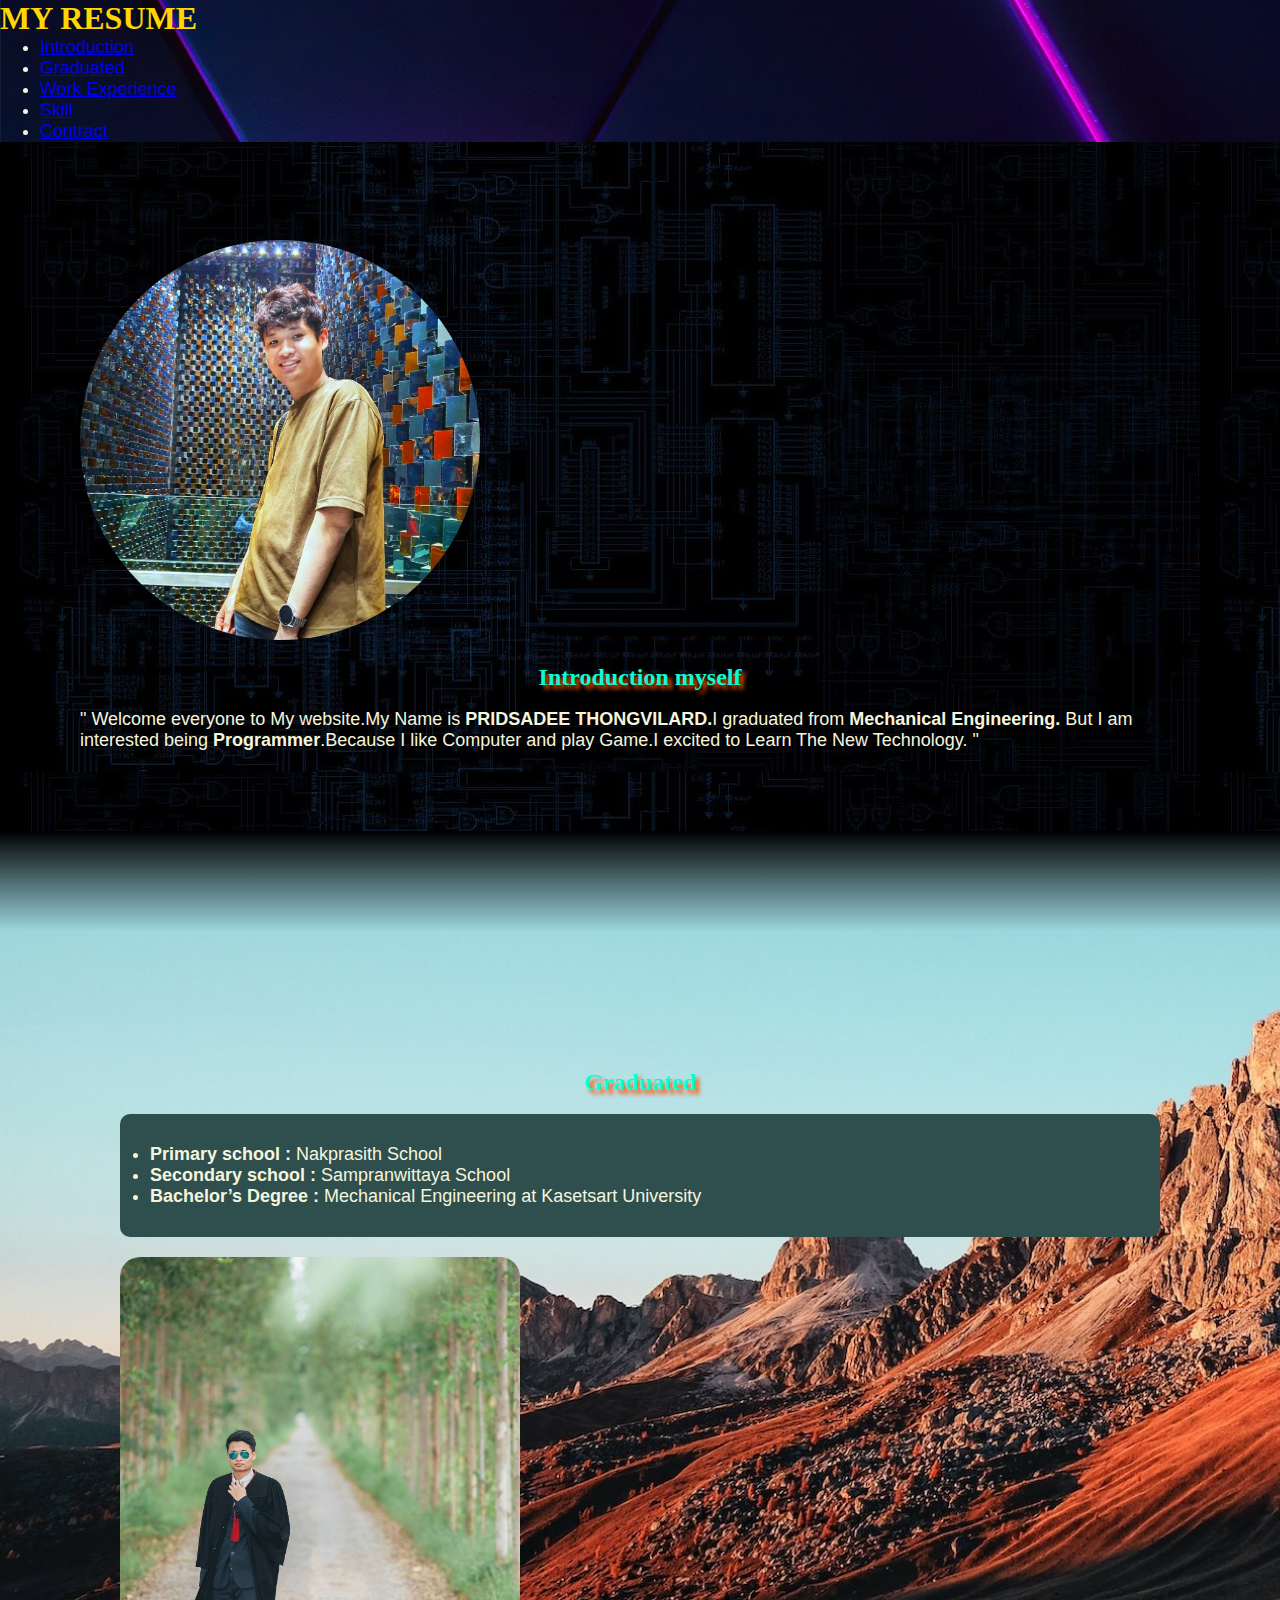
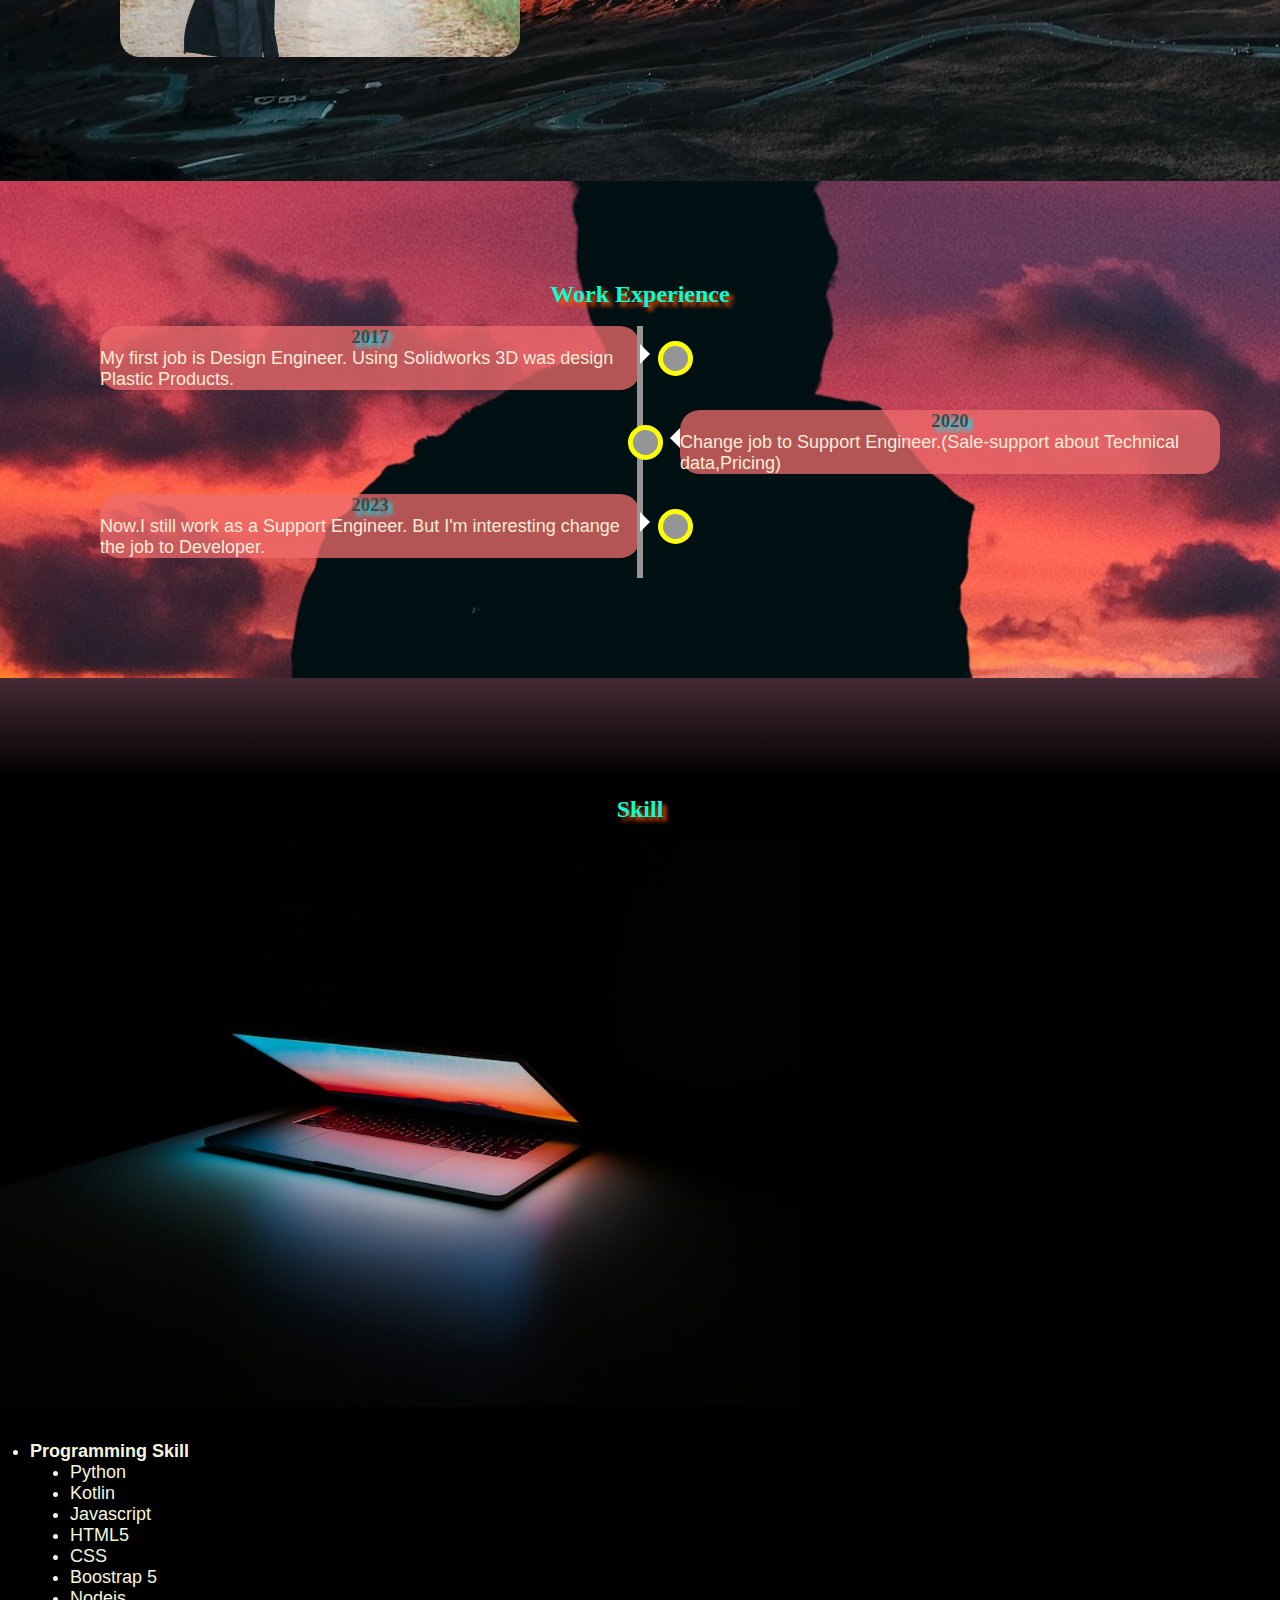
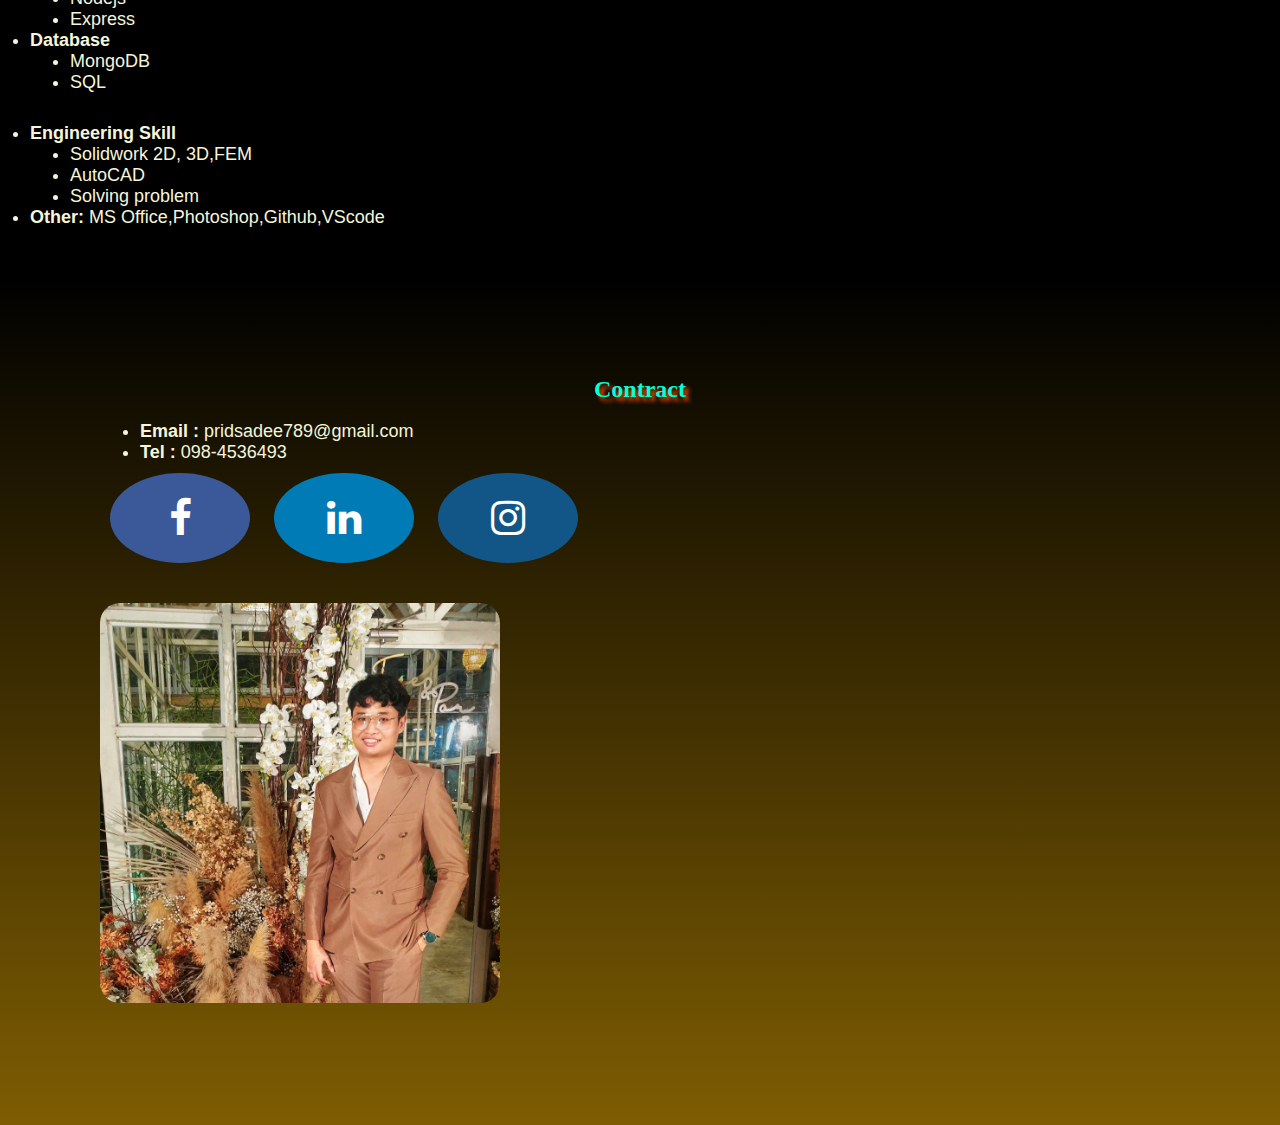
<file: index.html>
<!DOCTYPE html>
<html lang="en">
    <head>
        <title>My Online Resume</title>
        <meta charset="utf-8">
        <meta name="viewport" content="user-scalable=no, initial-scale=1, maximum-scale=1, minimum-scale=1, width=device-width, height=device-height, target-densitydpi=device-dpi" />
        <link rel="stylesheet" href="https://cdnjs.cloudflare.com/ajax/libs/font-awesome/4.7.0/css/font-awesome.min.css">
        <link href="https://cdn.jsdelivr.net/npm/bootstrap@5.3.0-alpha3/dist/css/bootstrap.min.css" rel="stylesheet" integrity="sha384-KK94CHFLLe+nY2dmCWGMq91rCGa5gtU4mk92HdvYe+M/SXH301p5ILy+dN9+nJOZ" crossorigin="anonymous">
        <link rel="stylesheet" href="stylesheet.css">
    </head>

    <body>
        <div class="preloader-wrapper"></div>
        <button onclick="topFunction()" id="myBtn"></button>

        <nav class="navbar sticky-top navbar-expand-lg navbar-light bg-light">
            <div class="container-fluid">
              <h1 class="navbar-brand">MY RESUME</h1>
                <div class="collapse navbar-collapse" id="navbarNav">
                    <ul class="navbar-nav">
                        <li class="nav-item active">
                            <a class="nav-link" href="#scrollspyHeading1">Introduction <span class="sr-only">(current)</span></a>
                        </li>
                        <li class="nav-item">
                            <a class="nav-link" href="#scrollspyHeading2">Graduated</a>
                        </li>
                        <li class="nav-item">
                            <a class="nav-link" href="#scrollspyHeading3">Work Experience</a>
                        </li>
                        <li class="nav-item">
                            <a class="nav-link" href="#scrollspyHeading4">Skill</a>
                        </li>
                        <li class="nav-item">
                            <a class="nav-link" href="#scrollspyHeading5">Contract</a>
                        </li>
                    </ul>
                </div>
            </div>
        </nav>
        <div data-bs-spy="scroll" data-bs-target="#navbar-example2" data-bs-root-margin="0px 0px -40%" data-bs-smooth-scroll="true" class="scrollspy-example bg-body-tertiary" tabindex="0">
            
        </div>
        <div class="container-fluid" id="scrollspyHeading1" style="background-image: url(asset/4k-tech-wallpapers-ashueffects\ \(1\).jpg);padding: 80px;">
            <br>
            <div class="row">
                <div class="col-sm-12 col-lg-5">
                    <img class="profileimg zoom mx-auto d-block" src="asset/mypic1.jpeg" style="border-radius: 50%;margin-bottom: 20px; height: auto;width: 400px;">
                </div>

                <div class="col col-lg">
                    <h2 class="display-2">Introduction myself</h2><br>
                    <p class="h4" style="text-align:start">" Welcome everyone to My website.My Name is <b>PRIDSADEE THONGVILARD.</b>I graduated from <b>Mechanical Engineering.</b> But I am interested being <b>Programmer</b>.Because I like Computer and play Game.I excited to Learn The New Technology. "</p>
                </div>
            </div>
        </div>

        
        <div class="container-fluid space gradcolor1"></div>


        <div class="container-fluid" id="scrollspyHeading2" style="background-image: url(asset/cristina-gottardi-moutain.jpg);background-size: cover;padding: 120px;">
            <br>
            <div class="row">
                <div class="col" style="margin-bottom: 20px;">
                    <h2 class="display-2">Graduated</h2><br>
                    <ul class="paragraph-forum">
                        <li><b>Primary school :</b> Nakprasith School</li>
                        <li><b>Secondary school :</b> Sampranwittaya School</li>
                        <li><b>Bachelor’s Degree :</b> Mechanical Engineering at Kasetsart University</li>
                    </ul> 
                </div>
                <div class="col-sm-12 col-lg-6">
                    <img class= "zoom mx-auto d-block" src="asset/15123125_1262744330449378_7888507191189558420_o.jpg" style="border-radius: 20px; height: auto;width: 400px;">
                </div>
            </div>
        </div>

        <div class="container-fluid" id="scrollspyHeading3" style="background: url(asset/working-unsplash.jpg) center center;padding: 100px;">
                <h2 class="display-2">Work Experience</h2>
                <br>
                <div class="main-timeline">
                    <div class="timeline left">
                      <div class="card">
                        <div class="card-body p-4">
                          <h3>2017</h3>
                          <p class="h5">My first job is Design Engineer. Using Solidworks 3D was design Plastic Products.</p>
                        </div>
                      </div>
                    </div>
                    <div class="timeline right">
                      <div class="card">
                        <div class="card-body p-4 content">
                          <h3>2020</h3>
                          <p class="h5">Change job to Support Engineer.(Sale-support about Technical data,Pricing)</p>
                        </div>
                      </div>
                    </div>
                    <div class="timeline left">
                      <div class="card">
                        <div class="card-body p-4 content">
                          <h3>2023</h3>
                          <p class="h5">Now.I still work as a Support Engineer. But I'm interesting change the job to Developer.</p>
                        </div>
                      </div>
                    </div>
                  </div>
        </div>


        <div class="container-fluid space gradcolor3" id="scrollspyHeading4"></div>


        <div class="container-fluid" style="background-color: black;">
            <br>
            <h2 class="display-2">Skill</h2><br>
                <div class="row">
                    <div class="col-sm-12 col-lg-6">
                        <img class="mx-auto d-block" src="asset/photo-1531297484001-80022131f5a1.jpg" style=" height: auto;width: 800px;">
                    </div>
                    <div class="col" style="margin: 30px;">
                        <li><b>Programming Skill</b></li>
                            <ul >
                                <li>Python</li>
                                <li>Kotlin</li>
                                <li>Javascript</li>
                                <li>HTML5</li>
                                <li>CSS</li>
                                <li>Boostrap 5</li>
                                <li>Nodejs</li>
                                <li>Express</li>
                            </ul>
                        <li><b>Database</b></li>  
                            <ul>
                                <li>MongoDB</li>
                                <li>SQL</li>
                            </ul>
                    </div>
            
                    <div class="col" style="margin: 30px;">
                        <li><b>Engineering Skill</b></li>
                            <ul>
                                <li>Solidwork 2D, 3D,FEM</li>
                                <li>AutoCAD</li>
                                <li>Solving problem</li>
                            </ul>
                        <li><b>Other:</b> MS Office,Photoshop,Github,VScode</li>
                    </div>
                </div>
                <br>
        </div>
            <div class="container-fluid gradcolor4" id="scrollspyHeading5" style="padding: 100px;">
                <div class="row">
                    <div class="col">
                        <h2 class="display-2">Contract</h2>
                        <br>
                            <ul>
                                <li><b>Email : </b>pridsadee789@gmail.com</li>
                                <li><b>Tel : </b>098-4536493</li>
                            </ul>

                            <a href="https://www.facebook.com/pridsadee.thongwilard" class="fa fa-facebook"></a>
                            <a href="https://www.linkedin.com/in/pridsadee-thongvilard-1a119a234/" class="fa fa-linkedin"></a>
                            <a href="https://www.instagram.com/plaikaew001/" class="fa fa-instagram"></a>
                    </div>


                    <div class="col-sm-12 col-lg-5">
                        <img class= "mx-auto d-block zoom" src="asset/mypic2.jpeg" style="border-radius: 20px;height: auto;width: 400px;">
                    </div>
                </div>
                <br>
            </div>
        </div>
        <script src="https://cdn.jsdelivr.net/npm/bootstrap@5.3.0-alpha3/dist/js/bootstrap.bundle.min.js" integrity="sha384-ENjdO4Dr2bkBIFxQpeoTz1HIcje39Wm4jDKdf19U8gI4ddQ3GYNS7NTKfAdVQSZe" crossorigin="anonymous"></script>       
        <script src="main.js"></script>
    </body>
</html>
</file>
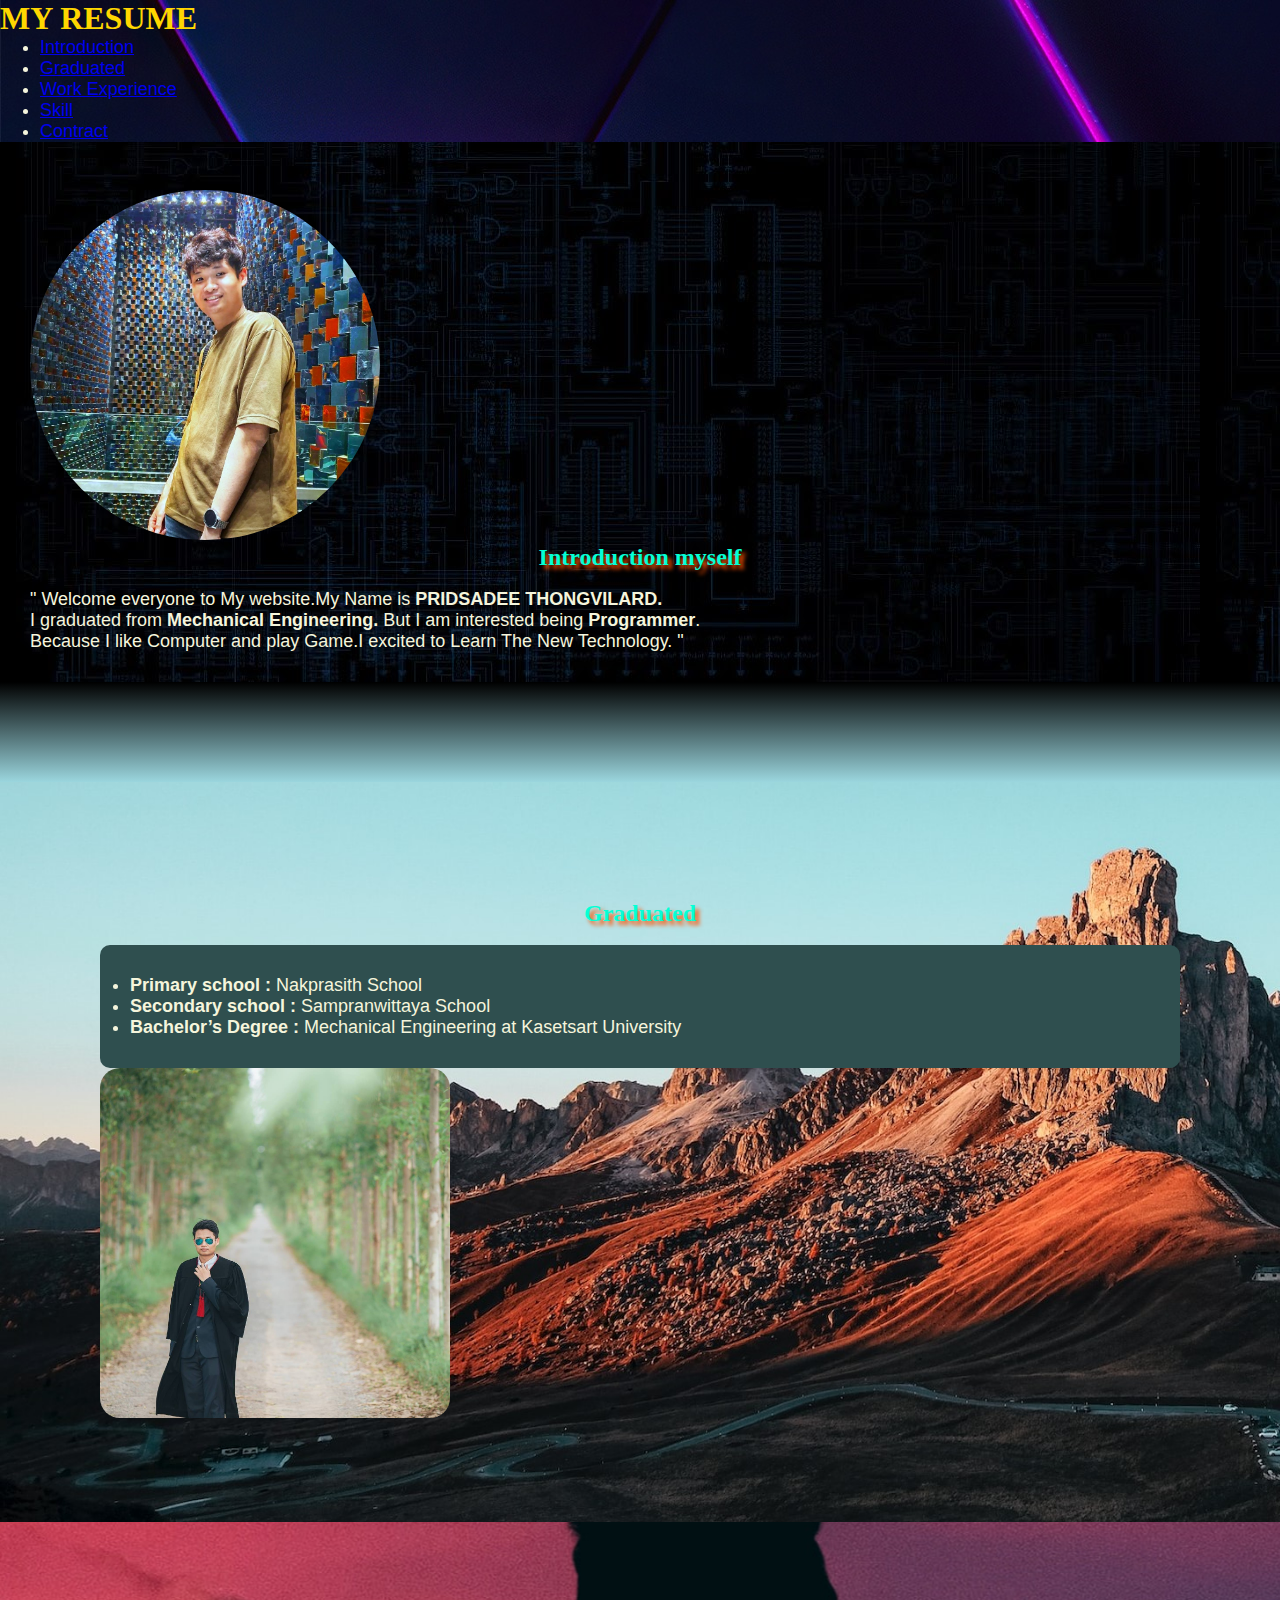
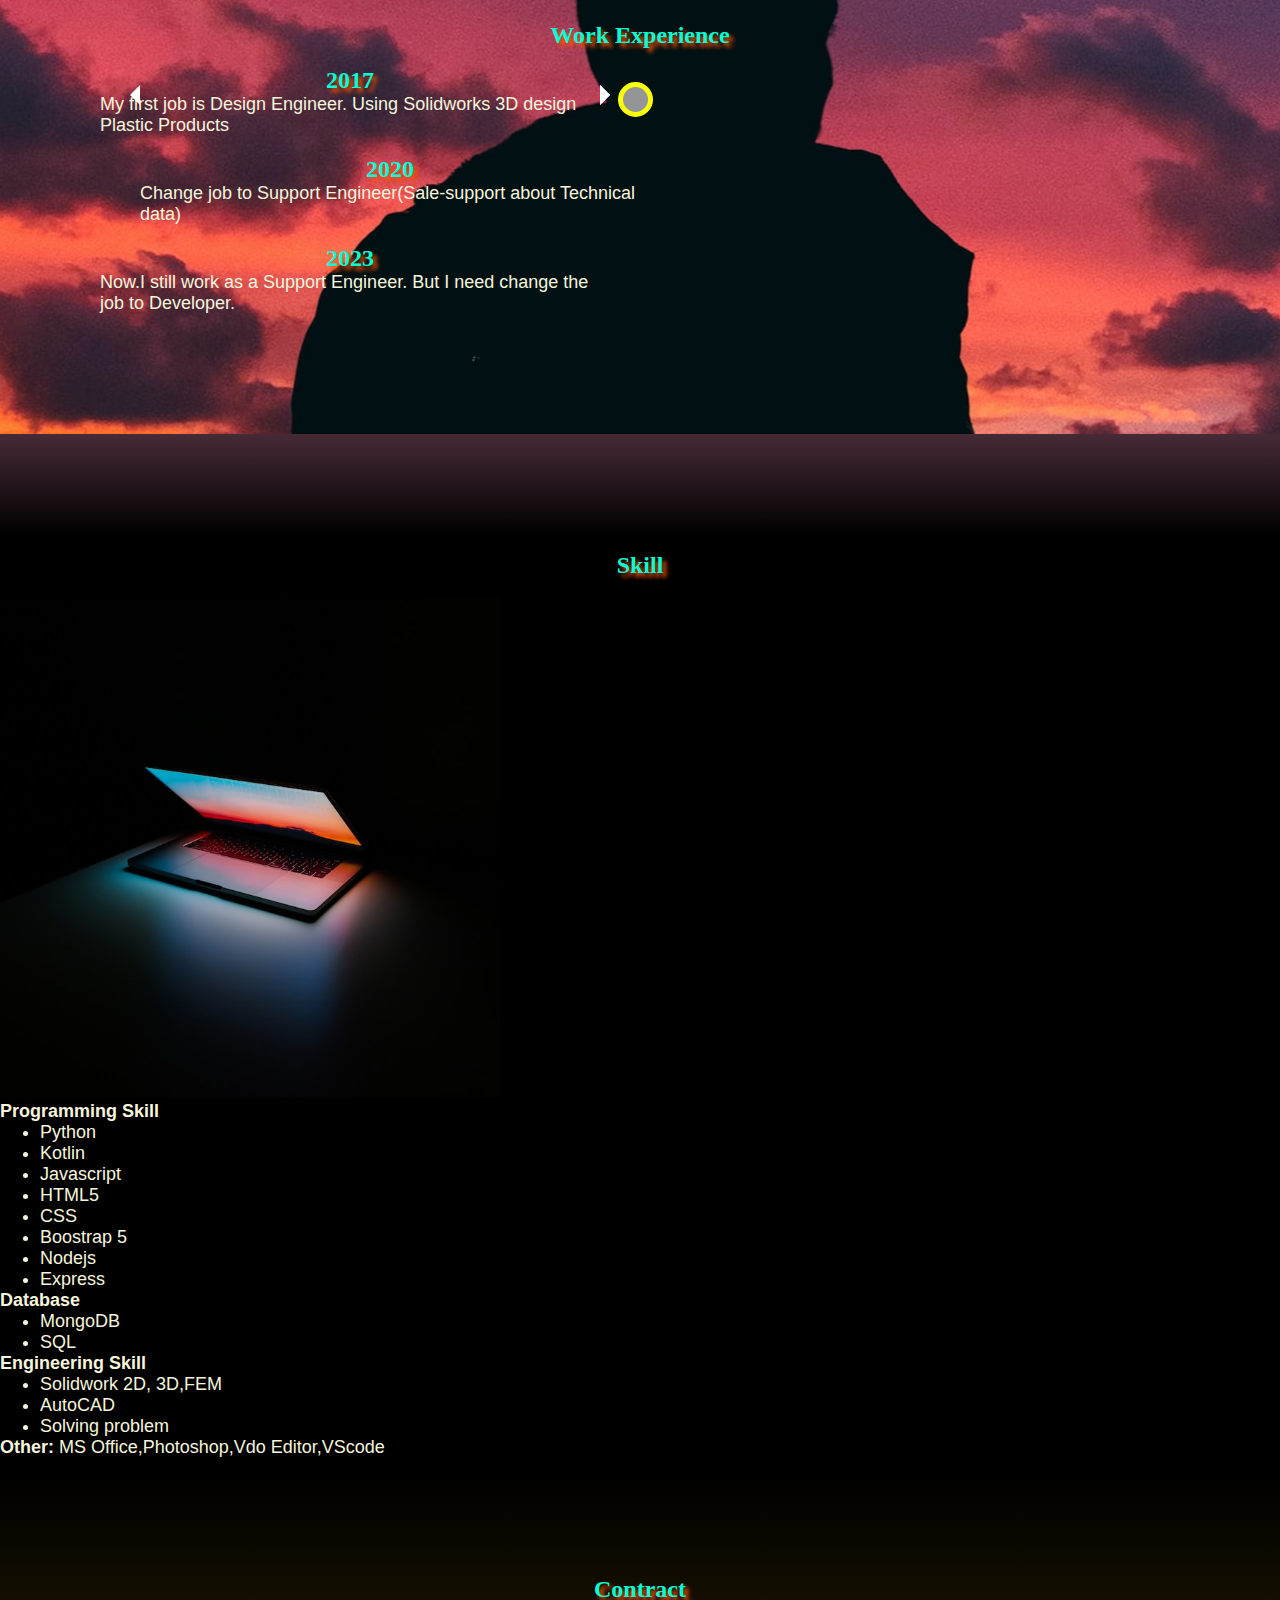
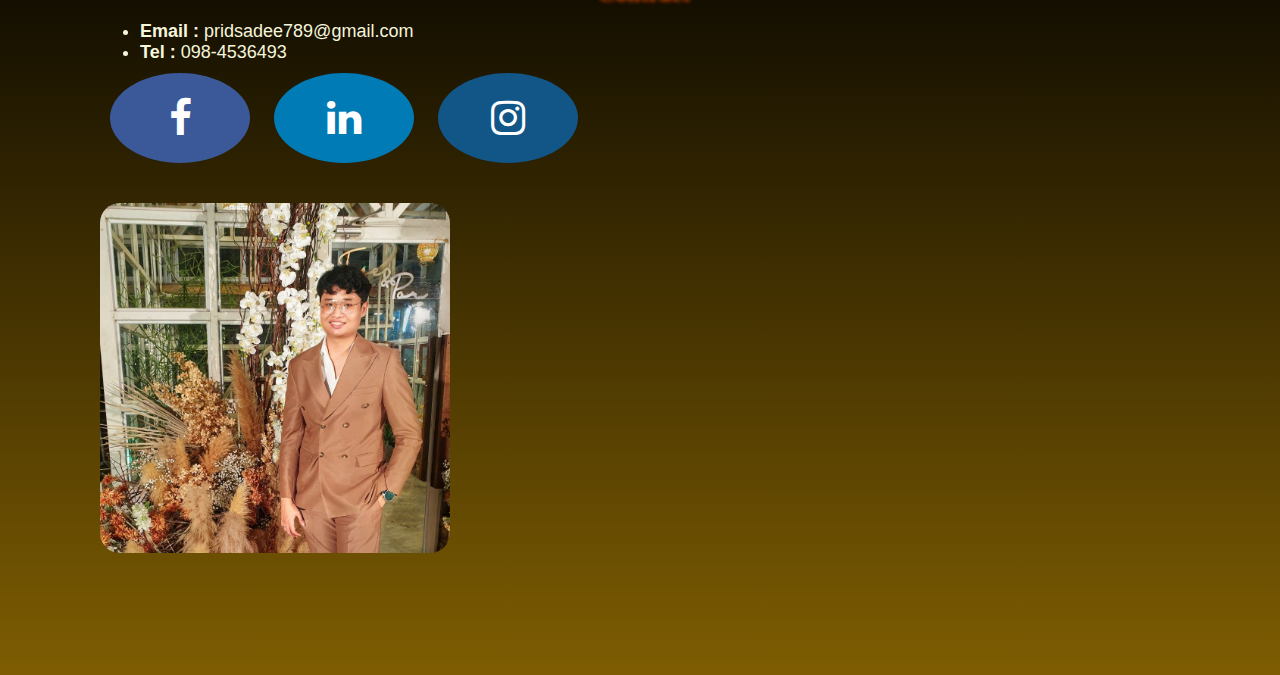
<file: FirstPagePortfolio.html>
<!DOCTYPE html>
<html lang="en">
    <head>
        <title>My Online Resume</title>
        <meta charset="utf-8">
        <meta name="viewport" content="width=device-width, initial-scale=1">
        <link rel="stylesheet" href="https://cdnjs.cloudflare.com/ajax/libs/font-awesome/4.7.0/css/font-awesome.min.css">
        <link href="https://cdn.jsdelivr.net/npm/bootstrap@5.3.0-alpha3/dist/css/bootstrap.min.css" rel="stylesheet" integrity="sha384-KK94CHFLLe+nY2dmCWGMq91rCGa5gtU4mk92HdvYe+M/SXH301p5ILy+dN9+nJOZ" crossorigin="anonymous">
        <link rel="stylesheet" href="stylesheet.css">
    </head>

    <body>
        <div class="preloader-wrapper"></div>
        <button onclick="topFunction()" id="myBtn"></button>

        <nav class="navbar sticky-top navbar-expand-lg navbar-light bg-light">
            <div class="container">
              <h1 class="navbar-brand">MY RESUME</h1>
                <div class="collapse navbar-collapse" id="navbarNav">
                    <ul class="navbar-nav">
                        <li class="nav-item active">
                            <a class="nav-link" href="#scrollspyHeading1">Introduction <span class="sr-only">(current)</span></a>
                        </li>
                        <li class="nav-item">
                            <a class="nav-link" href="#scrollspyHeading2">Graduated</a>
                        </li>
                        <li class="nav-item">
                            <a class="nav-link" href="#scrollspyHeading3">Work Experience</a>
                        </li>
                        <li class="nav-item">
                            <a class="nav-link" href="#scrollspyHeading4">Skill</a>
                        </li>
                        <li class="nav-item">
                            <a class="nav-link" href="#scrollspyHeading5">Contract</a>
                        </li>
                    </ul>
                </div>
            </div>
        </nav>
        <div data-bs-spy="scroll" data-bs-target="#navbar-example2" data-bs-root-margin="0px 0px -40%" data-bs-smooth-scroll="true" class="scrollspy-example bg-body-tertiary" tabindex="0">
            
        </div>
        <div class="container" id="scrollspyHeading1" style="background-image: url(asset/4k-tech-wallpapers-ashueffects\ \(1\).jpg);padding: 30px;">
            <br>
            <div class="row">
                <div class="col-12 col-md-5">
                    <img class="profileimg zoom mx-auto d-block" src="asset/mypic1.jpeg" height="350" width="350" style="border-radius: 50%;">
                </div>

                <div class="col">
                    <h2>Introduction myself</h2><br>
                    <p>" Welcome everyone to My website.My Name is <b>PRIDSADEE THONGVILARD.</b></p>
                    <p>I graduated from <b>Mechanical Engineering.</b> But I am interested being <b>Programmer</b>.</p>
                    <p>Because I like Computer and play Game.I excited to Learn The New Technology. "</p>
                </div>
            </div>
        </div>

        
        <div class="container space gradcolor1"></div>


        <div class="container" id="scrollspyHeading2" style="background-image: url(asset/cristina-gottardi-moutain.jpg);background-size: cover;padding: 100px;">
            <br>
            <div class="row">
                <div class="col">
                    <h2>Graduated</h2><br>
                    <ul class="paragraph-forum">
                        <li><b>Primary school :</b> Nakprasith School</li>
                        <li><b>Secondary school :</b> Sampranwittaya School</li>
                        <li><b>Bachelor’s Degree :</b> Mechanical Engineering at Kasetsart University</li>
                    </ul> 
                </div>
                <div class="col-12 col-md-6">
                    <img class= "zoom mx-auto d-block" src="asset/15123125_1262744330449378_7888507191189558420_o.jpg" height="500" width="500" style="border-radius: 20px;">
                </div>
            </div>
        </div>

        <div class="container" id="scrollspyHeading3" style="background: url(asset/working-unsplash.jpg) center center;padding: 100px;">
            <h2>Work Experience</h2>
            <br>
            <div class="timeline">
                <div class="container1 left">
                    <div class="content">
                        <h2>2017</h2>
                        <p>My first job is Design Engineer. Using Solidworks 3D design Plastic Products</p>
                    </div>
                </div>
                    <div class="container1 right">
                        <div class="content">
                            <h2>2020</h2>
                            <p>Change job to Support Engineer(Sale-support about Technical data)</p>
                        </div>
                    </div>
                <div class="container1 left">
                    <div class="content">
                        <h2>2023</h2>
                        <p>Now.I still work as a Support Engineer. But I need change the job to Developer.</p>
                    </div>
                </div>
            </div>
        </div>


        <div class="container space gradcolor3" id="scrollspyHeading4"></div>


        <div class="container" style="background-color: black;">
            <br>
            <h2>Skill</h2><br>
                <div class="row">
                    <div class="col-12 col-md-5">
                        <img class="mx-auto d-block" src="asset/photo-1531297484001-80022131f5a1.jpg" height="500" width="500">
                    </div>
                    <div class="col">
                        <li><b>Programming Skill</b></li>
                            <ul >
                                <li>Python</li>
                                <li>Kotlin</li>
                                <li>Javascript</li>
                                <li>HTML5</li>
                                <li>CSS</li>
                                <li>Boostrap 5</li>
                                <li>Nodejs</li>
                                <li>Express</li>
                            </ul>
                        <li><b>Database</b></li>  
                            <ul>
                                <li>MongoDB</li>
                                <li>SQL</li>
                            </ul>
                    </div>
            
                    <div class="col">
                        <li><b>Engineering Skill</b></li>
                            <ul>
                                <li>Solidwork 2D, 3D,FEM</li>
                                <li>AutoCAD</li>
                                <li>Solving problem</li>
                            </ul>
                        <li><b>Other:</b> MS Office,Photoshop,Vdo Editor,VScode</li>
                    </div>
                </div>
                <br>
        </div>
            <div class="container gradcolor4" id="scrollspyHeading5" style="padding: 100px;">
                <div class="row">
                    <div class="col">
                        <h2>Contract</h2>
                        <br>
                            <ul>
                                <li><b>Email : </b>pridsadee789@gmail.com</li>
                                <li><b>Tel : </b>098-4536493</li>
                            </ul>

                            <a href="https://www.facebook.com/pridsadee.thongwilard" class="fa fa-facebook"></a>
                            <a href="https://www.linkedin.com/in/pridsadee-thongvilard-1a119a234/" class="fa fa-linkedin"></a>
                            <a href="https://www.instagram.com/plaikaew001/" class="fa fa-instagram"></a>
                    </div>


                    <div class="col-12 col-md-5">
                        <img class= "mx-auto d-block zoom" src="asset/mypic2.jpeg" width="400" style="border-radius: 20px;">
                    </div>
                </div>
                <br>
            </div>
        </div>
        <script src="https://cdn.jsdelivr.net/npm/bootstrap@5.3.0-alpha3/dist/js/bootstrap.bundle.min.js" integrity="sha384-ENjdO4Dr2bkBIFxQpeoTz1HIcje39Wm4jDKdf19U8gI4ddQ3GYNS7NTKfAdVQSZe" crossorigin="anonymous"></script>       
        <script src="main.js"></script>
    </body>
</html>
</file>
<file: stylesheet.css>
*{
  margin: 0;
}

body {
    background-image: url(/asset/1169862.jpg);
    color: bisque;
}
h1{
    color: gold;
}
h2 {
    color: rgb(5, 255, 213);
    text-align: center;
    text-shadow: 4px 4px 4px #ff5100;
}
h3 {
  color:darkslategray;
  font-weight: bold;
  text-align: center;
  text-shadow: 4px 4px 4px #00eeff;
}
div.space {
    height: 100px;
}

p,li,td {
    color:beige;
    font-family: sans-serif;
    font-size: large;
}

.h5 {
  color: antiquewhite;

}

table {
    margin-left: 150px;
}
table td.years {
    padding: 10px;
}
table td.works {
    padding: 10px;
    font-weight:bold
}

ul.paragraph-forum {
    background-color: darkslategray;
    padding: 30px;
    border-radius: 10px;
}

.zoom {
    transition: transform .2s;
    width: 350px;
    height: 350px;
    margin: 0 auto;
}
.zoom:hover {
    transform: scale(1.2);
}
.center {
    display: block;
    margin-left: auto;
    margin-right: auto;
    width: 65%;
}
.gradcolor1 {
    background-image: linear-gradient( black,rgb(155,214,222));
}
.gradcolor2 {
    background-image: linear-gradient(rgb(27,31,32),rgb(167,52,69));
}
.gradcolor3 {
    background-image: linear-gradient( rgb(70,42,54),black);
}
.gradcolor4 {
    background-image: linear-gradient( black,rgb(126, 93, 2));
}
.preloader-wrapper {
    background: rgb(11, 20, 36) url(asset/preloader/slidin-squares.gif) no-repeat center ;
    background-size: 50%;
    height: 100vh;
    width: 100%;
    position: fixed;
    z-index: 100;
    transition: 2s;
}

.fade-out-animation {
    opacity: 0;
    visibility: hidden;
}

.fa {
    padding: 25px;
    width: 90px;
    font-size: 40px;
    text-align: center;
    text-decoration: none;
    margin: 10px 10px 40px 10px;
    border-radius: 50%;
}

.fa:hover {
    opacity: 0.7;
}
.fa-facebook {
    background: #3B5998;
    color: white;
}
.fa-linkedin {
    background: #007bb5;
    color: white;
}
.fa-instagram {
    background: #125688;
    color: white;
}

#myBtn {
    display: none;
    position: fixed;
    bottom: 20px;
    right: 30px;
    z-index: 99;
    border: none;
    outline: none;
    background:whitesmoke url(asset/Arrowup.png) no-repeat center center;
    cursor: pointer;
    padding: 50px;
    border-radius: 50%;
  }
  
#myBtn:hover {
    opacity: 0.7;
}

.main-timeline {
  position: relative;
}


/* The actual timeline (the vertical ruler) */
.main-timeline::after {
  content: "";
  position: absolute;
  width: 6px;
  background-color: #979493;
  top: 0;
  bottom: 0;
  left: 50%;
  margin-left: -3px;
}

/* Container around content */
.timeline {
  position: relative;
  background-color: inherit;
  width: 50%;
}

/* The circles on the timeline */
.timeline::after {
  content: "";
  position: absolute;
  width: 25px;
  height: 25px;
  right: -13px;
  background-color: #939597;
  border: 5px solid #fbff05;
  top: 15px;
  border-radius: 50%;
  z-index: 1;
}

/* Place the container to the left */
.left {
  padding: 0px 40px 20px 0px;
  left: 0;
}

/* Place the container to the right */
.right {
  padding: 0px 0px 20px 40px;
  left: 50%;
}

/* Add arrows to the left container (pointing right) */
.left::before {
  content: " ";
  position: absolute;
  top: 18px;
  z-index: 1;
  right: 30px;
  border: medium solid rgb(240, 240, 240);
  border-width: 10px 0 10px 10px;
  border-color: transparent transparent transparent rgb(255, 255, 255);
}

/* Add arrows to the right container (pointing left) */
.right::before {
  content: " ";
  position: absolute;
  top: 18px;
  z-index: 1;
  left: 30px;
  border: medium solid white;
  border-width: 10px 10px 10px 0;
  border-color: transparent white transparent transparent;
}

/* Fix the circle for containers on the right side */
.right::after {
  left: -12px;
}
.card{
  background-color: rgba(238, 108, 108, 0.753);
  border-radius: 20px;

}
/* Media queries - Responsive timeline on screens less than 600px wide */
@media screen and (max-width: 600px) {
  /* Place the timelime to the left */
  .main-timeline::after {
    left: 31px;
  }

  /* Full-width containers */
  .timeline {
    width: 100%;
    padding-left: 70px;
    padding-right: 25px;
  }

  /* Make sure that all arrows are pointing leftwards */
  .timeline::before {
    left: 60px;
    border: medium solid rgb(250, 250, 250);
    border-width: 10px 10px 10px 0;
    border-color: transparent white transparent transparent;
  }

  /* Make sure all circles are at the same spot */
  .left::after,
  .right::after {
    left: 18px;
  }

  .left::before {
    right: auto;
  }

  /* Make all right containers behave like the left ones */
  .right {
    left: 0%;
  }
}
</file>
